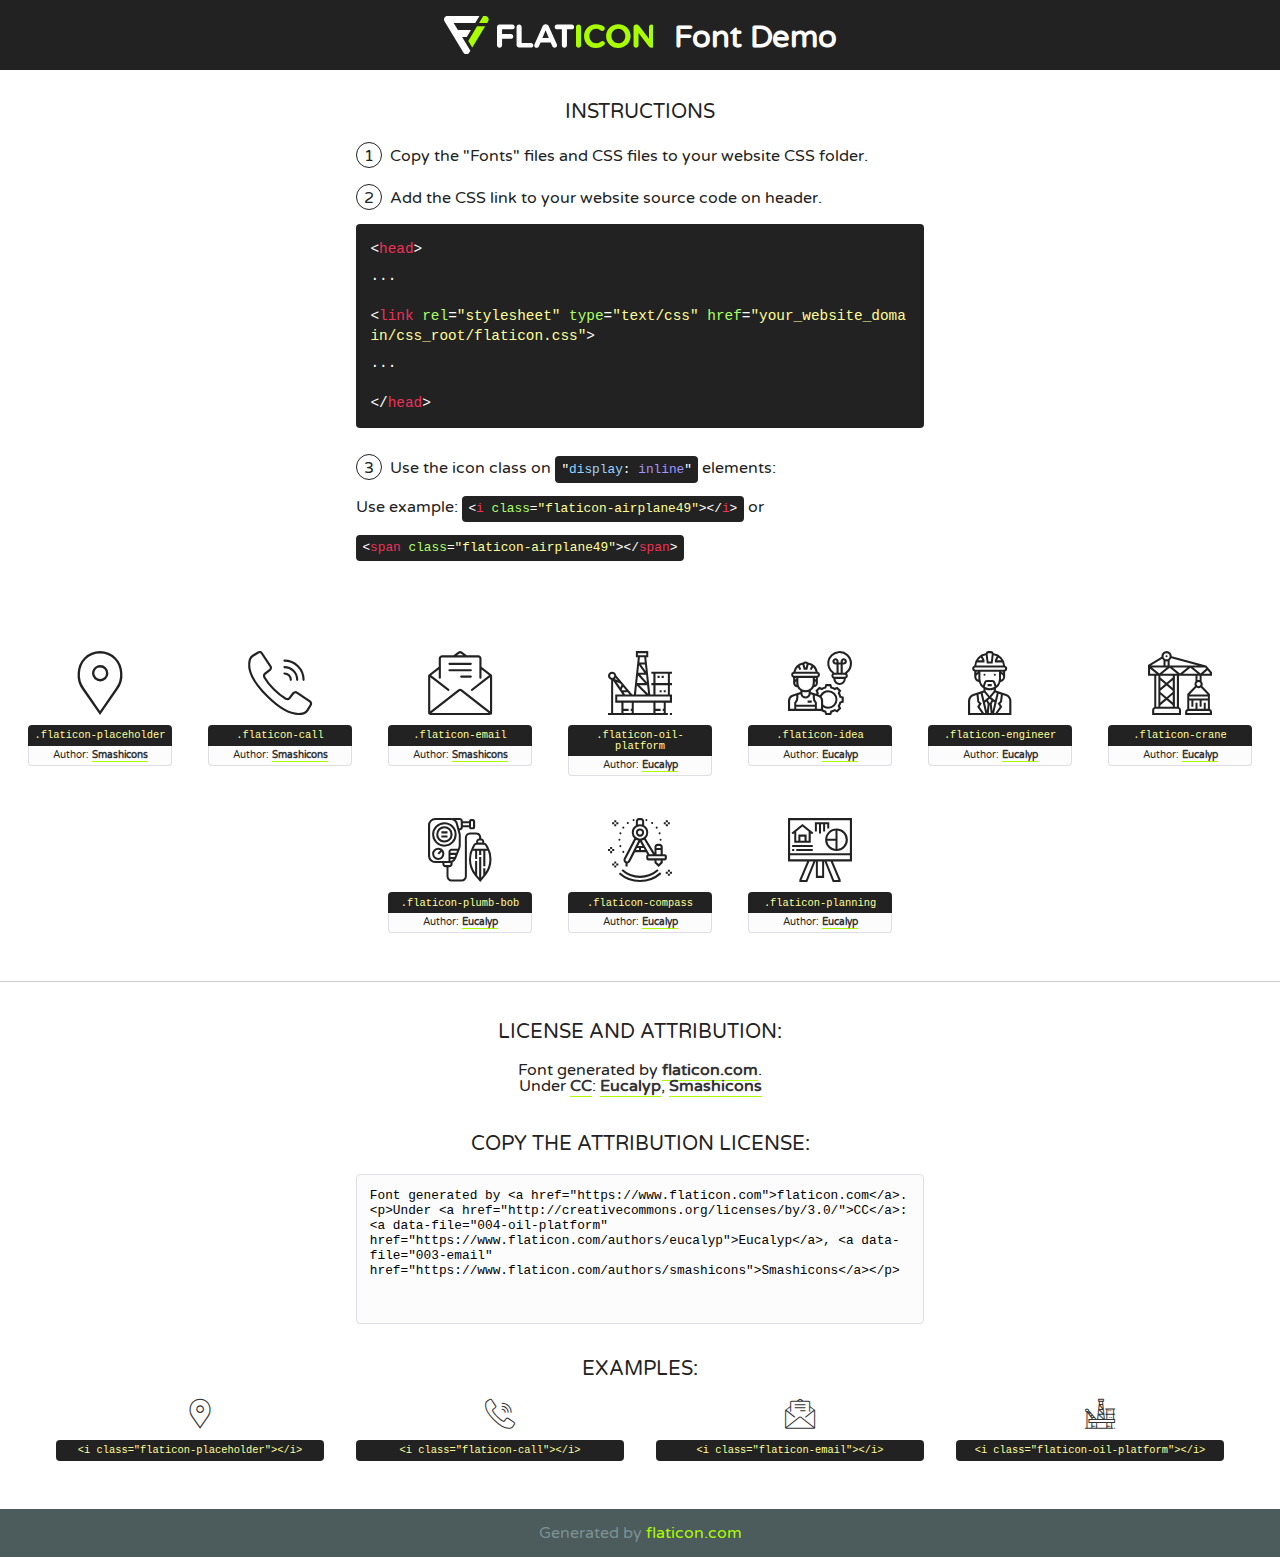
<file: fonts/flaticon/font/flaticon.html>
<!DOCTYPE html>
<!--
  Flaticon icon font: Flaticon
  Creation date: 20/06/2019 00:33
-->
<html>
<!DOCTYPE html>
<html>

<head>
    <title>Flaticon WebFont</title>
    <link href="http://fonts.googleapis.com/css?family=Varela+Round" rel="stylesheet" type="text/css" />
    <link rel="stylesheet" type="text/css" href="flaticon.css">
    <meta charset="UTF-8">
    <style>
    html, body, div, span, applet, object, iframe,
    h1, h2, h3, h4, h5, h6, p, blockquote, pre,
    a, abbr, acronym, address, big, cite, code,
    del, dfn, em, img, ins, kbd, q, s, samp,
    small, strike, strong, sub, sup, tt, var,
    b, u, i, center,
    dl, dt, dd, ol, ul, li,
    fieldset, form, label, legend,
    table, caption, tbody, tfoot, thead, tr, th, td,
    article, aside, canvas, details, embed, 
    figure, figcaption, footer, header, hgroup, 
    menu, nav, output, ruby, section, summary,
    time, mark, audio, video {
        margin: 0;
        padding: 0;
        border: 0;
        font-size: 100%;
        font: inherit;
        vertical-align: baseline;
    }
    /* HTML5 display-role reset for older browsers */
    article, aside, details, figcaption, figure, 
    footer, header, hgroup, menu, nav, section {
        display: block;
    }
    body {
        line-height: 1;
    }
    ol, ul {
        list-style: none;
    }
    blockquote, q {
        quotes: none;
    }
    blockquote:before, blockquote:after,
    q:before, q:after {
        content: '';
        content: none;
    }
    table {
        border-collapse: collapse;
        border-spacing: 0;
    }
    body {
        font-family: 'Varela Round', Helvetica, Arial, sans-serif;
        font-size: 16px;
        color: #222;
    }
    a {
        color: #333;
        border-bottom: 1px solid #a9fd00;
        font-weight: bold;
        text-decoration: none;
    }
    * {
        -moz-box-sizing: border-box;
        -webkit-box-sizing: border-box;
        box-sizing: border-box;
        margin: 0;
        padding: 0;
    }
    [class^="flaticon-"]:before, [class*=" flaticon-"]:before, [class^="flaticon-"]:after, [class*=" flaticon-"]:after {
        font-family: Flaticon;
        font-size: 30px;
        font-style: normal;
        margin-left: 20px;
        color: #333;
    }
    .wrapper {
        max-width: 600px;
        margin: auto;
        padding: 0 1em;
    }
    .title {
        font-size: 1.25em;
        text-align: center;
        margin-bottom: 1em;
        text-transform: uppercase;
    }
    header {
        text-align: center;
        background-color: #222;
        color: #fff;
        padding: 1em;
    }
    header .logo {
        width: 210px;
        height: 38px;
        display: inline-block;
        vertical-align: middle;
        margin-right: 1em;
        border: none;
    }
    header strong {
        font-size: 1.95em;
        font-weight: bold;
        vertical-align: middle;
        margin-top: 5px;
        display: inline-block;
    }
    .demo {
        margin: 2em auto;
        line-height: 1.25em;
    }
    .demo ul li {
        margin-bottom: 1em;
    }
    .demo ul li .num {
        color: #222;
        border-radius: 20px;
        display: inline-block;
        width: 26px;
        padding: 3px;
        height: 26px;
        text-align: center;
        margin-right: 0.5em;
        border: 1px solid #222;
    }
    .demo ul li code {
        background-color: #222;
        border-radius: 4px;
        padding: 0.25em 0.5em;
        display: inline-block;
        color: #fff;
        font-family: Consolas,Monaco,Lucida Console,Liberation Mono,DejaVu Sans Mono,Bitstream Vera Sans Mono,Courier New, monospace;
        font-weight: lighter;
        margin-top: 1em;
        font-size: 0.8em;
        word-break: break-all;
    }
    .demo ul li code.big {
        padding: 1em;
        font-size: 0.9em;
    }
    .demo ul li code .red {
        color: #EF3159;
    }
    .demo ul li code .green {
        color: #ACFF65;
    }
    .demo ul li code .yellow {
        color: #FFFF99;
    }
    .demo ul li code .blue {
        color: #99D3FF;
    }
    .demo ul li code .purple {
        color: #A295FF;
    }
    .demo ul li code .dots {
        margin-top: 0.5em;
        display: block;
    }
    #glyphs {
        border-bottom: 1px solid #ccc;
        padding: 2em 0;
        text-align: center;
    }
    .glyph {
        display: inline-block;
        width: 9em;
        margin: 1em;
        text-align: center;
        vertical-align: top;
        background: #FFF;
    }
    .glyph .glyph-icon {
        padding: 10px;
        display: block;
        font-family:"Flaticon";
        font-size: 64px;
        line-height: 1;
    }
    .glyph .glyph-icon:before {
        font-size: 64px;
        color: #222;
        margin-left: 0;
    }
    .class-name {
        font-size: 0.65em;
        background-color: #222;
        color: #fff;
        border-radius: 4px 4px 0 0;
        padding: 0.5em;
        color: #FFFF99;
        font-family: Consolas,Monaco,Lucida Console,Liberation Mono,DejaVu Sans Mono,Bitstream Vera Sans Mono,Courier New, monospace;
    }
    .author-name {
        font-size: 0.6em;
        background-color: #fcfcfd;
        border: 1px solid #DEDEE4;
        border-top: 0;
        border-radius: 0 0 4px 4px;
        padding: 0.5em;
    }
    .class-name:last-child {
        font-size: 10px;
        color:#888;
    }
    .class-name:last-child a {
        font-size: 10px;
        color:#555;
    }
    .class-name:last-child a:hover {
        color:#a9fd00;
    }
    .glyph > input {
        display: block;
        width: 100px;
        margin: 5px auto;
        text-align: center;
        font-size: 12px;
        cursor: text;
    }
    .glyph > input.icon-input {
        font-family:"Flaticon";
        font-size: 16px;
        margin-bottom: 10px;
    }
    .attribution .title {
        margin-top: 2em;
    }
    .attribution textarea {
        background-color: #fcfcfd;
        padding: 1em;
        border: none;
        box-shadow: none;
        border: 1px solid #DEDEE4;
        border-radius: 4px;
        resize: none;
        width: 100%;
        height: 150px;
        font-size: 0.8em;
        font-family: Consolas,Monaco,Lucida Console,Liberation Mono,DejaVu Sans Mono,Bitstream Vera Sans Mono,Courier New, monospace;
        -webkit-appearance: none;
    }
    .iconsuse {
        margin: 2em auto;
        text-align: center;
        max-width: 1200px;
    }
    .iconsuse:after {
        content: '';
        display: table;
        clear: both;
    }
    .iconsuse .image {
        float: left;
        width: 25%;
        padding: 0 1em;
    }
    .iconsuse .image p {
        margin-bottom: 1em;
    }
    .iconsuse .image span {
        display: block;
        font-size: 0.65em;
        background-color: #222;
        color: #fff;
        border-radius: 4px;
        padding: 0.5em;
        color: #FFFF99;
        margin-top: 1em;
        font-family: Consolas,Monaco,Lucida Console,Liberation Mono,DejaVu Sans Mono,Bitstream Vera Sans Mono,Courier New, monospace;
    }
    #footer {
        text-align: center;
        background-color: #4C5B5C;
        color: #7c9192;
        padding: 1em;
    }
    #footer a {
        border: none;
        color: #a9fd00;
        font-weight: normal;
    }
    @media (max-width: 960px) {
        .iconsuse .image {
            width: 50%;
        }
    }
    @media (max-width: 560px) {
        .iconsuse .image {
            width: 100%;
        }
    }
    </style>
</head>

<body class="characters-off">

    <header>
        <a href="https://www.flaticon.com" target="_blank" class="logo">
            <svg version="1.1" xmlns="http://www.w3.org/2000/svg" xmlns:xlink="http://www.w3.org/1999/xlink" xmlns:a="http://ns.adobe.com/AdobeSVGViewerExtensions/3.0/" viewBox="0 0 560.875 102.036" enable-background="new 0 0 560.875 102.036" xml:space="preserve">
                <defs>
                </defs>
                <g>
                    <g class="letters">
                        <path fill="#ffffff" d="M141.596,29.675c0-3.777,2.985-6.767,6.764-6.767h34.438c3.426,0,6.15,2.728,6.15,6.15
                        c0,3.43-2.724,6.149-6.15,6.149h-27.674v13.091h23.719c3.429,0,6.151,2.724,6.151,6.15c0,3.43-2.723,6.149-6.151,6.149h-23.719
                        v17.574c0,3.773-2.986,6.761-6.764,6.761c-3.779,0-6.764-2.989-6.764-6.761V29.675z"></path>
                        <path fill="#ffffff" d="M193.844,29.149c0-3.781,2.985-6.767,6.764-6.767c3.776,0,6.763,2.985,6.763,6.767v42.957h25.039
                        c3.426,0,6.149,2.726,6.149,6.153c0,3.425-2.723,6.15-6.149,6.15h-31.802c-3.779,0-6.764-2.986-6.764-6.768V29.149z"></path>
                        <path fill="#ffffff" d="M241.891,75.71l21.438-48.407c1.492-3.341,4.215-5.357,7.906-5.357h0.792
                        c3.686,0,6.323,2.017,7.815,5.357l21.439,48.407c0.436,0.967,0.701,1.845,0.701,2.723c0,3.602-2.809,6.501-6.414,6.501
                        c-3.161,0-5.269-1.845-6.499-4.655l-4.132-9.661h-27.059l-4.301,10.102c-1.144,2.631-3.426,4.214-6.237,4.214
                        c-3.517,0-6.24-2.81-6.24-6.325C241.1,77.64,241.451,76.677,241.891,75.71z M279.932,58.666l-8.521-20.297l-8.526,20.297H279.932
                        z"></path>
                        <path fill="#ffffff" d="M314.864,35.387H301.86c-3.429,0-6.239-2.813-6.239-6.238c0-3.429,2.811-6.24,6.239-6.24h39.533
                        c3.426,0,6.237,2.811,6.237,6.24c0,3.425-2.811,6.238-6.237,6.238h-13.001v42.785c0,3.773-2.99,6.761-6.764,6.761
                        c-3.779,0-6.764-2.989-6.764-6.761V35.387z"></path>
                        <path fill="#A9FD00" d="M352.615,29.149c0-3.781,2.985-6.767,6.767-6.767c3.774,0,6.761,2.985,6.761,6.767v49.024
                        c0,3.773-2.987,6.761-6.761,6.761c-3.781,0-6.767-2.989-6.767-6.761V29.149z"></path>
                        <path fill="#A9FD00" d="M374.132,53.836v-0.179c0-17.481,13.178-31.801,32.065-31.801c9.22,0,15.459,2.458,20.557,6.238
                        c1.402,1.054,2.637,2.985,2.637,5.357c0,3.692-2.985,6.59-6.681,6.59c-1.845,0-3.071-0.702-4.044-1.319
                        c-3.776-2.813-7.729-4.393-12.562-4.393c-10.364,0-17.831,8.611-17.831,19.154v0.173c0,10.542,7.291,19.329,17.831,19.329
                        c5.715,0,9.492-1.756,13.359-4.834c1.049-0.874,2.458-1.491,4.039-1.491c3.429,0,6.325,2.813,6.325,6.236
                        c0,2.106-1.056,3.78-2.282,4.834c-5.539,4.834-12.036,7.733-21.878,7.733C387.572,85.464,374.132,71.493,374.132,53.836z"></path>
                        <path fill="#A9FD00" d="M433.009,53.836v-0.179c0-17.481,13.79-31.801,32.766-31.801c18.981,0,32.592,14.143,32.592,31.628v0.173
                        c0,17.483-13.785,31.807-32.769,31.807C446.625,85.464,433.009,71.32,433.009,53.836z M484.224,53.836v-0.179
                        c0-10.539-7.725-19.326-18.626-19.326c-10.893,0-18.449,8.611-18.449,19.154v0.173c0,10.542,7.73,19.329,18.626,19.329
                        C476.676,72.986,484.224,64.378,484.224,53.836z"></path>
                        <path fill="#A9FD00" d="M506.233,29.321c0-3.774,2.99-6.763,6.767-6.763h1.401c3.252,0,5.183,1.583,7.029,3.953l26.093,34.265
                        V29.059c0-3.692,2.99-6.677,6.681-6.677c3.683,0,6.671,2.985,6.671,6.677v48.934c0,3.78-2.987,6.765-6.764,6.765h-0.436
                        c-3.257,0-5.188-1.581-7.034-3.953l-27.056-35.492v32.944c0,3.687-2.985,6.676-6.678,6.676c-3.683,0-6.673-2.989-6.673-6.676
                        V29.321z"></path>
                    </g>
                    <g class="insignia">
                        <path fill="#ffffff" d="M48.372,56.137h12.517l11.156-18.537H37.186L25.688,18.539h57.825L94.668,0H9.271
                        C5.925,0,2.842,1.801,1.198,4.716c-1.644,2.907-1.593,6.482,0.134,9.343l50.38,83.501c1.678,2.781,4.689,4.476,7.938,4.476
                        c3.246,0,6.257-1.695,7.935-4.476l2.898-4.804L48.372,56.137z"></path>
                        <g class="i">
                            <path fill="#A9FD00" d="M93.575,18.539h0.031v0.004l21.652,0.004l2.705-4.488c1.727-2.861,1.778-6.436,0.133-9.343
                            C116.454,1.801,113.371,0,110.026,0h-5.294L93.575,18.539z"></path>
                            <polygon fill="#A9FD00" points="88.291,27.356 64.725,66.486 75.519,84.404 109.942,27.356"></polygon>
                        </g>
                    </g>
                </g>
            </svg>
        </a>
        <strong>Font Demo</strong>
    </header>


    <section class="demo wrapper">

        <p class="title">Instructions</p>

        <ul>
            <li>
                <span class="num">1</span>Copy the "Fonts" files and CSS files to your website CSS folder.
            </li>
            <li>
                <span class="num">2</span>Add the CSS link to your website source code on header.
                <code class="big">
                    &lt;<span class="red">head</span>&gt;
                    <br/><span class="dots">...</span>
                    <br/>&lt;<span class="red">link</span> <span class="green">rel</span>=<span class="yellow">"stylesheet"</span> <span class="green">type</span>=<span class="yellow">"text/css"</span> <span class="green">href</span>=<span class="yellow">"your_website_domain/css_root/flaticon.css"</span>&gt;
                    <br/><span class="dots">...</span>
                    <br/>&lt;/<span class="red">head</span>&gt;
                </code>
            </li>

            <li>
                <p>
                    <span class="num">3</span>Use the icon class on <code>"<span class="blue">display</span>:<span class="purple"> inline</span>"</code> elements:
                    <br />
                    Use example: <code>&lt;<span class="red">i</span> <span class="green">class</span>=<span class="yellow">&quot;flaticon-airplane49&quot;</span>&gt;&lt;/<span class="red">i</span>&gt;</code> or <code>&lt;<span class="red">span</span> <span class="green">class</span>=<span class="yellow">&quot;flaticon-airplane49&quot;</span>&gt;&lt;/<span class="red">span</span>&gt;</code>
            </li>
        </ul>

    </section>




   <section id="glyphs">          
    
      
        <div class="glyph"><div class="glyph-icon flaticon-placeholder"></div>
            <div class="class-name">.flaticon-placeholder</div>
            <div class="author-name">Author: <a data-file="001-placeholder" href="https://www.flaticon.com/authors/smashicons">Smashicons</a> </div> 
        </div>        
        
        <div class="glyph"><div class="glyph-icon flaticon-call"></div>
            <div class="class-name">.flaticon-call</div>
            <div class="author-name">Author: <a data-file="002-call" href="https://www.flaticon.com/authors/smashicons">Smashicons</a> </div> 
        </div>        
        
        <div class="glyph"><div class="glyph-icon flaticon-email"></div>
            <div class="class-name">.flaticon-email</div>
            <div class="author-name">Author: <a data-file="003-email" href="https://www.flaticon.com/authors/smashicons">Smashicons</a> </div> 
        </div>        
        
        <div class="glyph"><div class="glyph-icon flaticon-oil-platform"></div>
            <div class="class-name">.flaticon-oil-platform</div>
            <div class="author-name">Author: <a data-file="004-oil-platform" href="https://www.flaticon.com/authors/eucalyp">Eucalyp</a> </div> 
        </div>        
        
        <div class="glyph"><div class="glyph-icon flaticon-idea"></div>
            <div class="class-name">.flaticon-idea</div>
            <div class="author-name">Author: <a data-file="005-idea" href="https://www.flaticon.com/authors/eucalyp">Eucalyp</a> </div> 
        </div>        
        
        <div class="glyph"><div class="glyph-icon flaticon-engineer"></div>
            <div class="class-name">.flaticon-engineer</div>
            <div class="author-name">Author: <a data-file="006-engineer" href="https://www.flaticon.com/authors/eucalyp">Eucalyp</a> </div> 
        </div>        
        
        <div class="glyph"><div class="glyph-icon flaticon-crane"></div>
            <div class="class-name">.flaticon-crane</div>
            <div class="author-name">Author: <a data-file="007-crane" href="https://www.flaticon.com/authors/eucalyp">Eucalyp</a> </div> 
        </div>        
        
        <div class="glyph"><div class="glyph-icon flaticon-plumb-bob"></div>
            <div class="class-name">.flaticon-plumb-bob</div>
            <div class="author-name">Author: <a data-file="008-plumb-bob" href="https://www.flaticon.com/authors/eucalyp">Eucalyp</a> </div> 
        </div>        
        
        <div class="glyph"><div class="glyph-icon flaticon-compass"></div>
            <div class="class-name">.flaticon-compass</div>
            <div class="author-name">Author: <a data-file="009-compass" href="https://www.flaticon.com/authors/eucalyp">Eucalyp</a> </div> 
        </div>        
        
        <div class="glyph"><div class="glyph-icon flaticon-planning"></div>
            <div class="class-name">.flaticon-planning</div>
            <div class="author-name">Author: <a data-file="010-planning" href="https://www.flaticon.com/authors/eucalyp">Eucalyp</a> </div> 
        </div>        
        

    </section>



    <section class="attribution wrapper"   style="text-align:center;">

      <div class="title">License and attribution:</div><div class="attrDiv">Font generated by <a href="https://www.flaticon.com">flaticon.com</a>. <div><p>Under <a href="http://creativecommons.org/licenses/by/3.0/">CC</a>: <a data-file="004-oil-platform" href="https://www.flaticon.com/authors/eucalyp">Eucalyp</a>, <a data-file="003-email" href="https://www.flaticon.com/authors/smashicons">Smashicons</a></p>  </div>
      </div>
      <div class="title">Copy the Attribution License:</div>

    <textarea onclick="this.focus();this.select();">Font generated by &lt;a href=&quot;https://www.flaticon.com&quot;&gt;flaticon.com&lt;/a&gt;. <p>Under <a href="http://creativecommons.org/licenses/by/3.0/">CC</a>: <a data-file="004-oil-platform" href="https://www.flaticon.com/authors/eucalyp">Eucalyp</a>, <a data-file="003-email" href="https://www.flaticon.com/authors/smashicons">Smashicons</a></p>  
     </textarea>

    </section>

    <section class="iconsuse">

          <div class="title">Examples:</div>            
             
            <div class="image">
                <p>
                    <i class="glyph-icon flaticon-placeholder"></i> 
                    <span>&lt;i class=&quot;flaticon-placeholder&quot;&gt;&lt;/i&gt;</span>
                </p>
            </div>
            
            <div class="image">
                <p>
                    <i class="glyph-icon flaticon-call"></i> 
                    <span>&lt;i class=&quot;flaticon-call&quot;&gt;&lt;/i&gt;</span>
                </p>
            </div>
            
            <div class="image">
                <p>
                    <i class="glyph-icon flaticon-email"></i> 
                    <span>&lt;i class=&quot;flaticon-email&quot;&gt;&lt;/i&gt;</span>
                </p>
            </div>
            
            <div class="image">
                <p>
                    <i class="glyph-icon flaticon-oil-platform"></i> 
                    <span>&lt;i class=&quot;flaticon-oil-platform&quot;&gt;&lt;/i&gt;</span>
                </p>
            </div>
                       
        </div>
                            
    </section>

<div id="footer">
    <div>Generated by <a href="https://www.flaticon.com">flaticon.com</a>
    </div>
</div>



</body>
</html>
</file>
<file: fonts/flaticon/font/flaticon.css>
/*
  	Flaticon icon font: Flaticon
  	Creation date: 20/06/2019 00:33
  	*/

@font-face {
  font-family: "Flaticon";
  src: url("Flaticon.eot");
  src: url("Flaticon.eot?#iefix") format("embedded-opentype"),
       url("Flaticon.woff2") format("woff2"),
       url("Flaticon.woff") format("woff"),
       url("Flaticon.ttf") format("truetype"),
       url("Flaticon.svg#Flaticon") format("svg");
  font-weight: normal;
  font-style: normal;
}

@media screen and (-webkit-min-device-pixel-ratio:0) {
  @font-face {
    font-family: "Flaticon";
    src: url("Flaticon.svg#Flaticon") format("svg");
  }
}

[class^="flaticon-"]:before, [class*=" flaticon-"]:before,
[class^="flaticon-"]:after, [class*=" flaticon-"]:after {   
  font-family: Flaticon;
  font-style: normal;
  font-weight: normal;
  font-variant: normal;
  line-height: 1;
  text-decoration: inherit;
  text-rendering: optimizeLegibility;
  text-transform: none;
  -moz-osx-font-smoothing: grayscale;
  -webkit-font-smoothing: antialiased;
  font-smoothing: antialiased;
}

.flaticon-placeholder:before { content: "\f100"; }
.flaticon-call:before { content: "\f101"; }
.flaticon-email:before { content: "\f102"; }
.flaticon-oil-platform:before { content: "\f103"; }
.flaticon-idea:before { content: "\f104"; }
.flaticon-engineer:before { content: "\f105"; }
.flaticon-crane:before { content: "\f106"; }
.flaticon-plumb-bob:before { content: "\f107"; }
.flaticon-compass:before { content: "\f108"; }
.flaticon-planning:before { content: "\f109"; }
</file>
